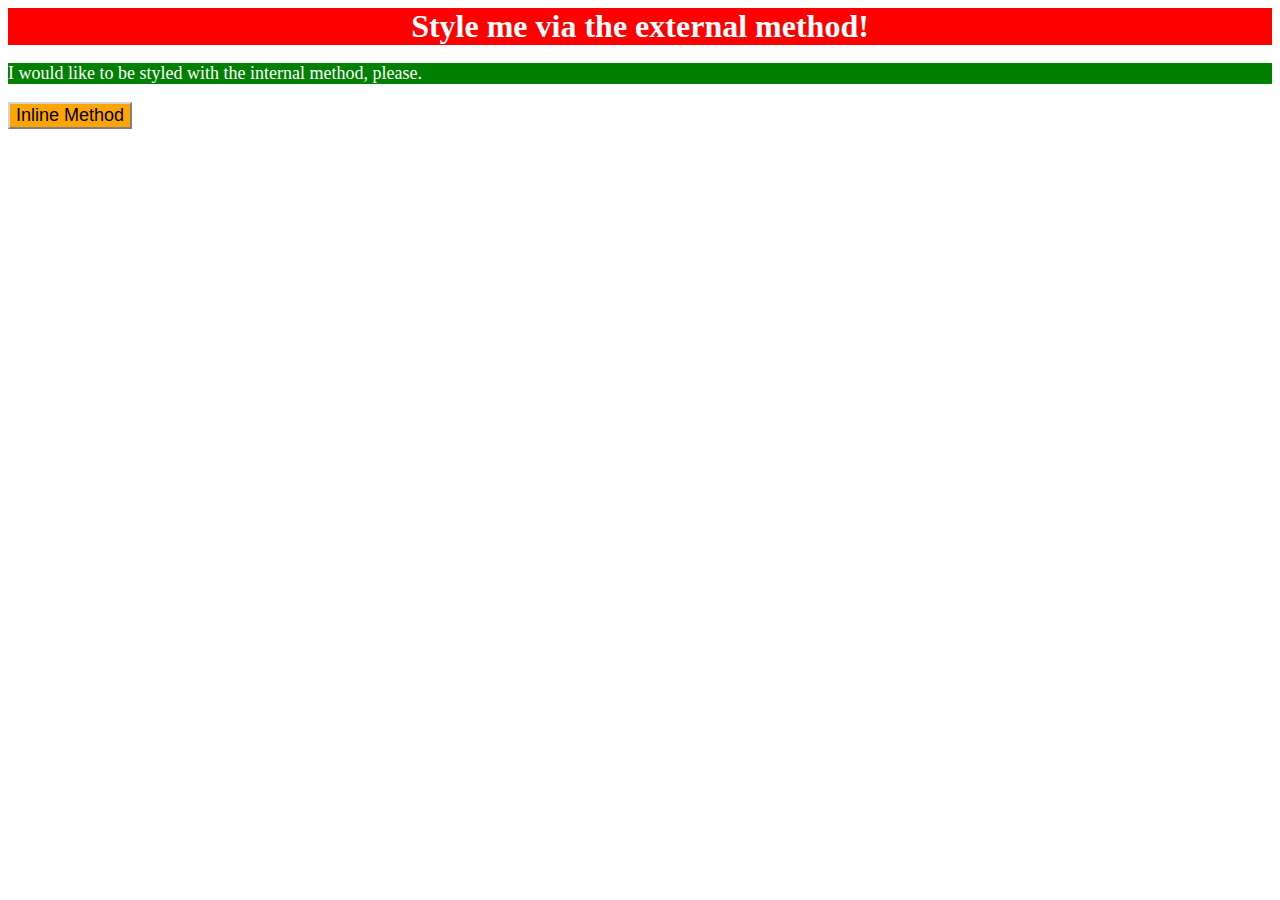
<file: foundations/01-css-methods/index.html>
<!DOCTYPE html>
<html lang="en">
  <head>
    <meta charset="UTF-8" />
    <meta http-equiv="X-UA-Compatible" content="IE=edge" />
    <meta name="viewport" content="width=device-width, initial-scale=1.0" />
    <title>Methods for Adding CSS</title>
    <link rel="stylesheet" href="styles.css" />
    <style>
      p {
        background-color: green;
        color: white;
        font-size: 18px;
      }
    </style>
  </head>
  <body>
    <div>Style me via the external method!</div>
    <p>I would like to be styled with the internal method, please.</p>
    <button
      style="background-color: orange; font-size: 18px; border-color: lightgray"
    >
      Inline Method
    </button>
  </body>
</html>
</file>
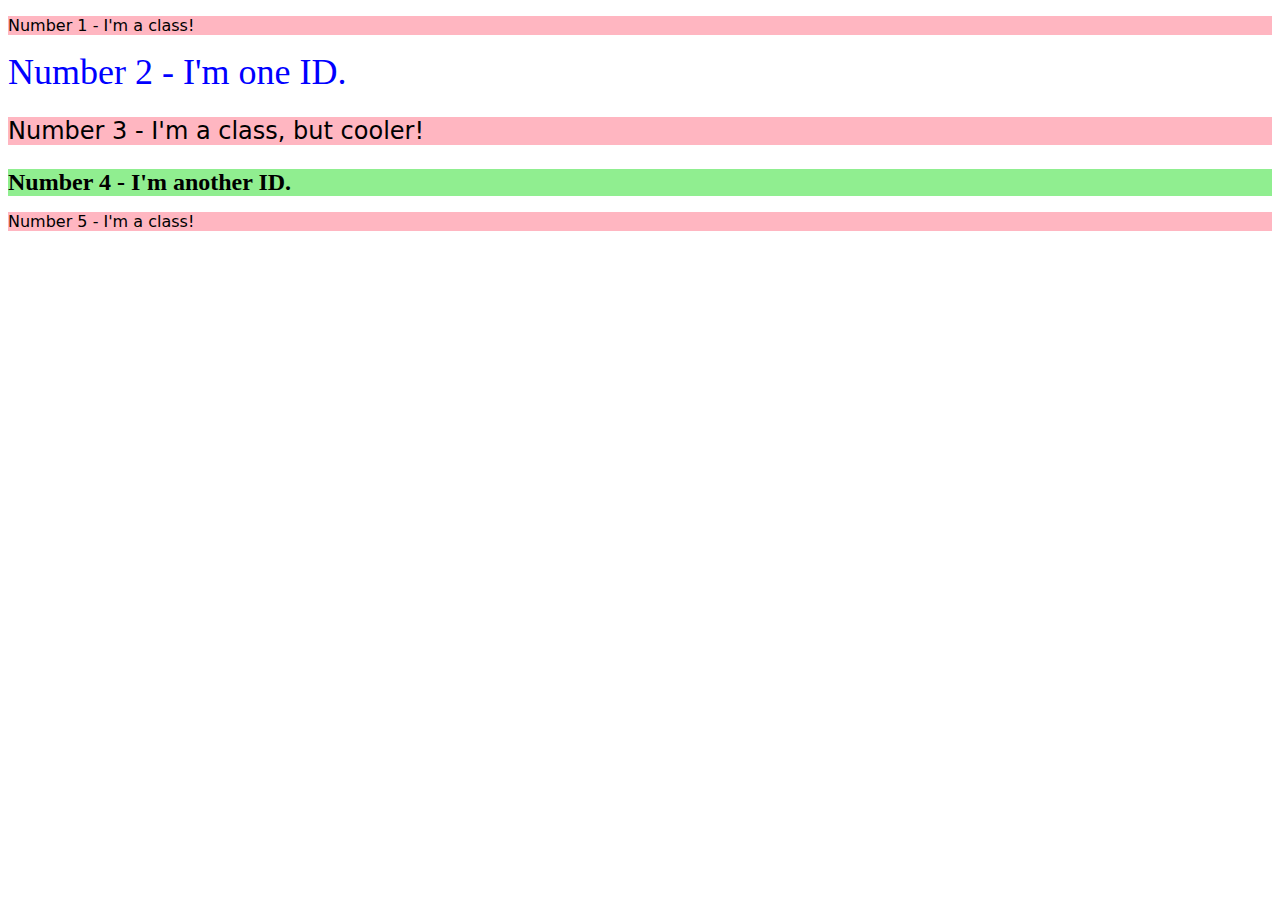
<file: foundations/02-class-id-selectors/index.html>
<!DOCTYPE html>
<html lang="en">
  <head>
    <meta charset="UTF-8" />
    <meta http-equiv="X-UA-Compatible" content="IE=edge" />
    <meta name="viewport" content="width=device-width, initial-scale=1.0" />
    <title>Class and ID Selectors</title>
    <link rel="stylesheet" href="style.css" />
  </head>
  <body>
    <!-- providing all p elements multiple classes -->
    <p class="para odd1">Number 1 - I'm a class!</p>
    <div id="div2">Number 2 - I'm one ID.</div>
    <p class="para odd3">Number 3 - I'm a class, but cooler!</p>
    <div id="div4">Number 4 - I'm another ID.</div>
    <p class="para odd5">Number 5 - I'm a class!</p>
  </body>
</html>
</file>
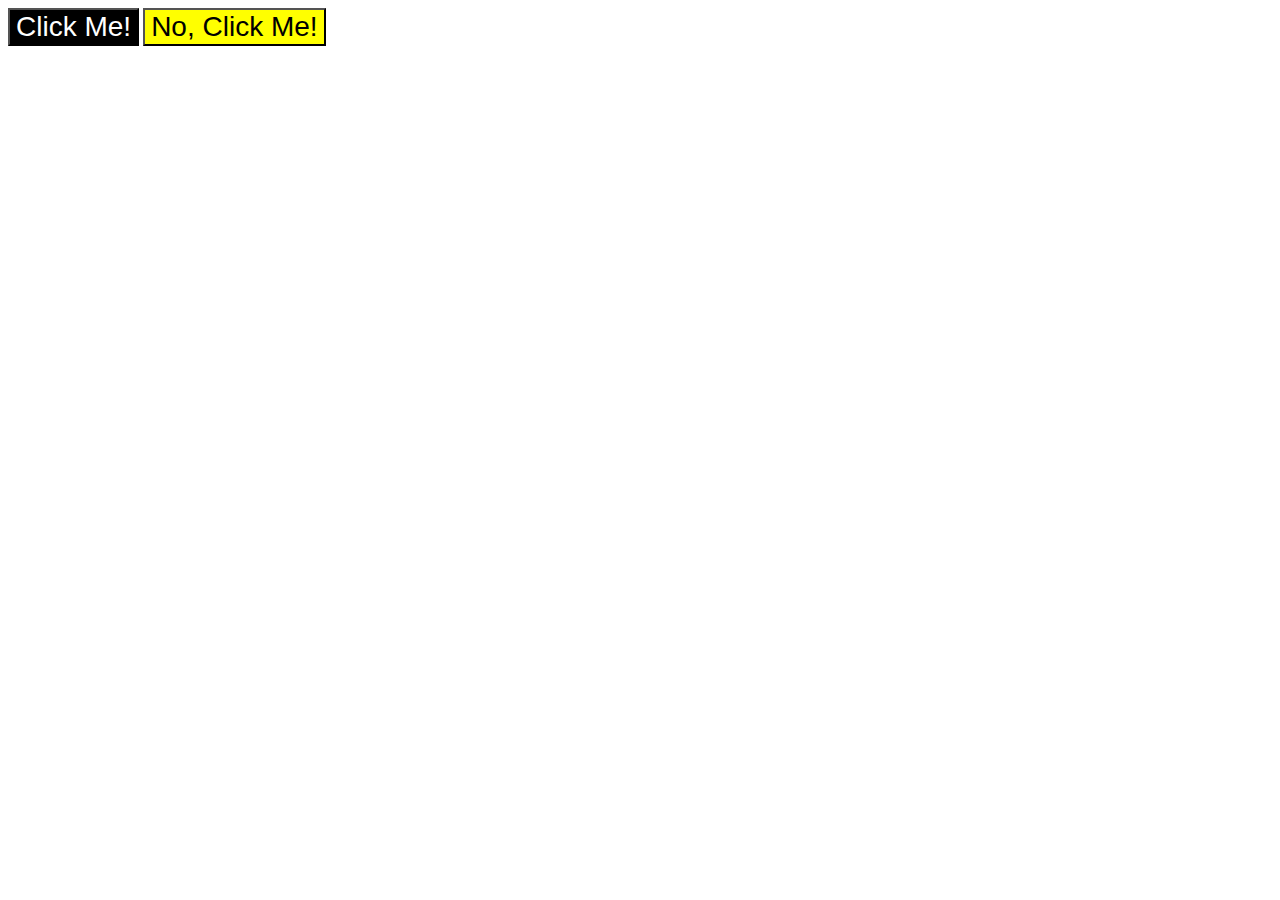
<file: foundations/03-grouping-selectors/index.html>
<!DOCTYPE html>
<html lang="en">
  <head>
    <meta charset="UTF-8" />
    <meta http-equiv="X-UA-Compatible" content="IE=edge" />
    <meta name="viewport" content="width=device-width, initial-scale=1.0" />
    <title>Grouping Selectors</title>
    <link rel="stylesheet" href="style.css" />
  </head>
  <body>
    <button class="blackbox">Click Me!</button>
    <button class="yellowbox">No, Click Me!</button>
  </body>
</html>
</file>
<file: foundations/01-css-methods/styles.css>
div {
  background-color: red;
  color: white;
  font-size: 32px;
  text-align: center;
  font-weight: bold;
}
</file>
<file: foundations/02-class-id-selectors/style.css>
.para {
  background-color: lightpink;
  font-family: verdana, "DejaVu Sans", serif;
}

#div2 {
  color: blue;
  font-size: 36px;
}

.odd3 {
  font-size: 24px;
}

#div4 {
  background-color: lightgreen;
  font-size: 24px;
  font-weight: bold;
}
</file>
<file: foundations/03-grouping-selectors/style.css>
.blackbox {
  background-color: black;
  color: white;
}

.yellowbox {
  background-color: yellow;
}

.blackbox,
.yellowbox {
  font-size: 28px;
  font-family: Helvetica, "Times New Roman", sans-serif;
}
</file>
